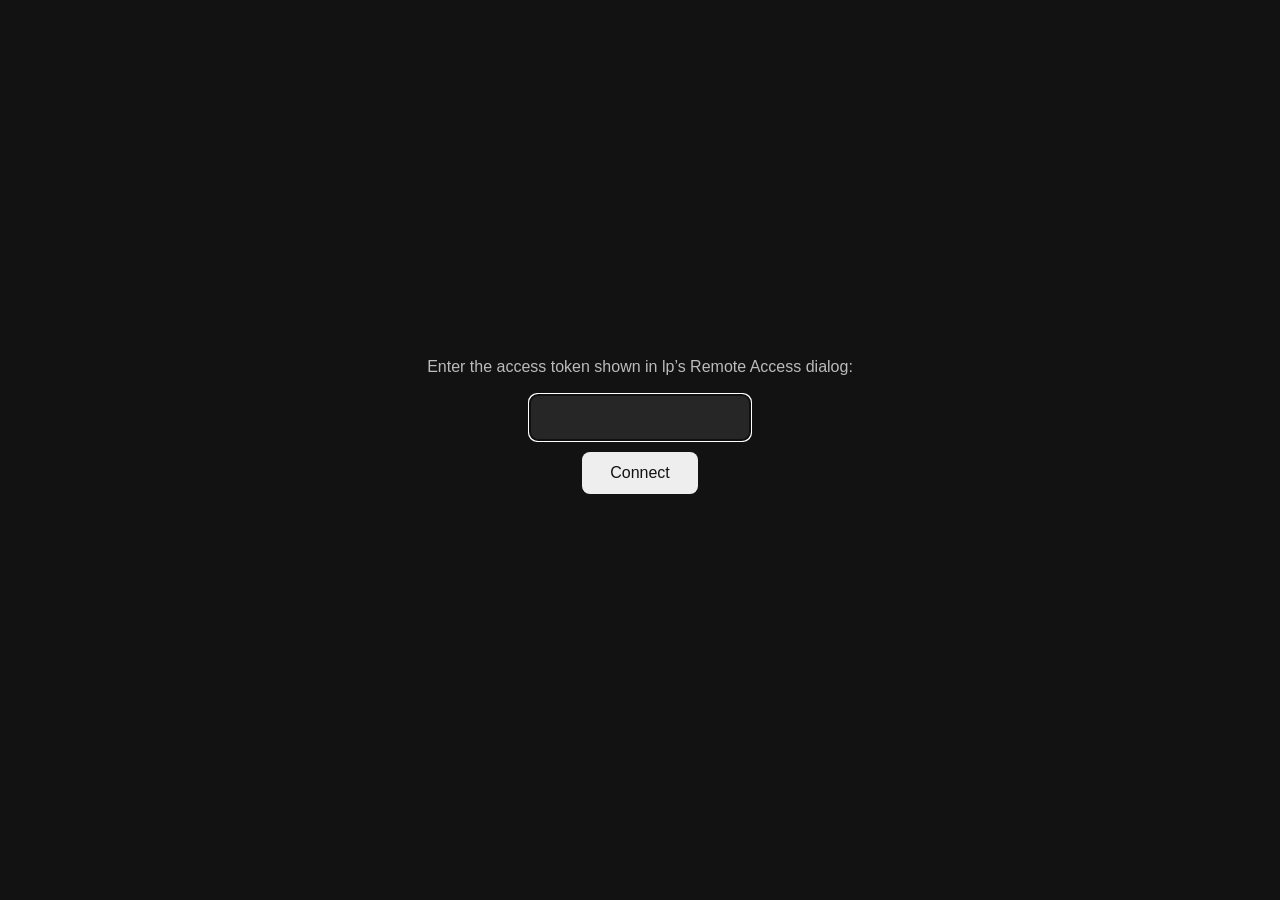
<file: src/webclient/index.html>
<!doctype html>
<!-- lp remote — mini-mode-style phone client. A faithful port of the
     desktop's mini mode: album art in the middle with the unified
     ControlPanel over its bottom edge (always visible here — no hover on a
     phone), tracklist and lyrics as in-flow accordion panes that push the
     art rather than cover it (landscape: tracklist left / lyrics right,
     exactly mini mode's arrangement; portrait: tracklist from the top,
     lyrics from the bottom, one at a time). The library browser is a left
     drawer. -->
<html lang="en">
<head>
<meta charset="utf-8">
<meta name="viewport" content="width=device-width, initial-scale=1, viewport-fit=cover">
<meta name="apple-mobile-web-app-capable" content="yes">
<meta name="apple-mobile-web-app-status-bar-style" content="black-translucent">
<meta name="theme-color" content="#121212">
<title>lp</title>
<link rel="manifest" href="manifest.webmanifest">
<link rel="apple-touch-icon" href="icon.png">
<link rel="icon" href="icon.png">
<link rel="stylesheet" href="style.css">
</head>
<body>

<!-- Stage: three flex slots — tracklist pane | art | lyrics pane. The flex
     direction flips with orientation (row in landscape, column in
     portrait); the panes are zero-size accordions until their body class
     (tracks-open / lyrics-open) opens them, and the art letterboxes into
     whatever space remains. Each pane carries its own permanent title
     label (mirrors mini mode's #mini-tracklist-title / #mini-lyrics-title,
     distinct from the panel's own title — both kept, by design). -->
<main id="stage">
  <div id="tracklist-pane">
    <div id="tracklist-pane-title" class="pane-title"></div>
    <div id="tracklist"></div>
  </div>

  <div id="center">
    <div id="art-area">
      <img id="art" alt="" draggable="false">
      <div id="placeholder"><img src="icon.png" alt=""></div>

      <!-- ControlPanel port (overlay_controls.py): title+heart row,
           time/progress/time row, toggles+transport row. Always visible —
           NOT part of the auto-hiding chrome. Buttons carry lp's own SVG
           icons, injected by app.js. -->
      <div id="panel">
        <div id="panel-title-row">
          <div id="panel-title"></div>
          <button id="fav-btn" aria-label="Favourite"></button>
        </div>
        <div id="seek-row">
          <span id="time-cur">0:00</span>
          <div id="progress" role="slider" aria-label="Seek">
            <div id="progress-track"><div id="progress-fill"></div></div>
          </div>
          <span id="time-len">0:00</span>
        </div>
        <div id="buttons">
          <button id="tracks-btn" class="toggle" aria-label="Tracklist"></button>
          <span class="flex-gap"></span>
          <button id="shuffle-btn" class="toggle" aria-label="Shuffle"></button>
          <button id="prev-btn" aria-label="Previous"></button>
          <button id="play-btn" aria-label="Play"></button>
          <button id="next-btn" aria-label="Next"></button>
          <button id="repeat-btn" class="toggle" aria-label="Repeat"></button>
          <span class="flex-gap"></span>
          <button id="lyrics-btn" class="toggle" aria-label="Lyrics"></button>
        </div>
      </div>
    </div>
  </div>

  <div id="lyrics-pane">
    <div id="lyrics-pane-title" class="pane-title"></div>
    <div id="lyrics"></div>
  </div>
</main>

<!-- chrome: the two corner buttons auto-hide together after idle -->
<button id="menu-btn" class="chrome" aria-label="Library"></button>
<button id="camera-btn" class="chrome" aria-label="Upload album art from camera"></button>
<input id="camera-input" type="file" accept="image/*" capture="environment" hidden>

<!-- Left drawer: library browser (artists collapse; tap a header to open) -->
<div id="scrim"></div>
<nav id="drawer">
  <div id="drawer-top">
    <input id="filter" type="search" placeholder="Filter albums" autocomplete="off">
    <button id="theme-btn" aria-label="Toggle light/dark"></button>
  </div>
  <div id="album-list"></div>
</nav>

<!-- Token prompt (shown only when unauthorized) -->
<div id="token-screen" hidden>
  <div>
    <p>Enter the access token shown in lp&rsquo;s Remote&nbsp;Access dialog:</p>
    <input id="token-input" autocomplete="off" autocapitalize="off" spellcheck="false">
    <button id="token-go">Connect</button>
    <p id="token-err"></p>
  </div>
</div>

<!-- Camera crop screen: the whole photo fits on screen with an adjustable
     crop box over it — drag inside to move, grab an edge/corner to resize
     (free aspect, starts square) — before it's uploaded as additional
     (non-cover) album art. -->
<div id="crop-screen" hidden>
  <button id="crop-cancel" aria-label="Cancel">&times;</button>
  <div id="crop-frame">
    <img id="crop-img" alt="" draggable="false">
    <div id="crop-box">
      <div class="crop-handle corner" data-handle="nw"></div>
      <div class="crop-handle corner" data-handle="ne"></div>
      <div class="crop-handle corner" data-handle="sw"></div>
      <div class="crop-handle corner" data-handle="se"></div>
      <div class="crop-handle edge" data-handle="n"></div>
      <div class="crop-handle edge" data-handle="s"></div>
      <div class="crop-handle edge" data-handle="w"></div>
      <div class="crop-handle edge" data-handle="e"></div>
    </div>
  </div>
  <p id="crop-hint">Drag the box to move &middot; pull an edge or corner to resize</p>
  <div id="crop-actions">
    <button id="crop-retake">Retake</button>
    <button id="crop-use">Use Photo</button>
  </div>
</div>

<!-- ONE persistent audio element — never recreated, or iOS drops the
     background-audio session -->
<audio id="player" playsinline preload="auto"></audio>

<script src="app.js"></script>
</body>
</html>
</file>
<file: src/webclient/style.css>
/* lp remote — mini-mode port: letterboxed art in the middle, the desktop
   ControlPanel (overlay_controls.py) recreated over the art's bottom edge —
   always visible here (no hover on a phone) — and tracklist/lyrics as
   in-flow accordion panes that push the art rather than cover it.
   Landscape mirrors mini mode exactly (tracklist left, lyrics right, both
   can be open); portrait folds them from the top/bottom, one at a time.
   Dark by default; body.light switches the app surfaces (panes, drawer) to
   a light skin — the control panel's scrim stays dark in both, like the
   desktop's (it floats over unpredictable art, not the page). The accent
   (#f2932c) is fixed across both themes. */

:root {
  --bg: #121212;
  --fg: #eee;
  --sub: #bbb;
  --dim: #999;
  --scrim: rgba(20, 20, 20, .55);
  --panel-bg: #181818;
  --input-bg: #262626;
  --row-hover: #262626;
  --header-color: #bbb;
  --caret: #666;
  --count-color: #666;
  --error: #e57373;
  --accent: #f2932c;
  --placeholder-opacity: .5;
  /* ControlPanel scrim tokens — fixed, theme-independent (see _panel_qss:
     the scrim is always dark with white ink; .62 = scrim_alpha(60)/255) */
  --cp-bg: rgba(20, 20, 20, .62);
  --cp-fg: #fff;
  --cp-dim: rgba(255, 255, 255, .7);
  --cp-track: rgba(255, 255, 255, .16);
  /* accordion pane sizes */
  --pane-w: min(30vw, 320px);   /* landscape: each side pane */
  --pane-h: min(40vh, 360px);   /* portrait: top/bottom pane */
}

body.light {
  --bg: #f4f4f5;
  --fg: #1a1a1a;
  --sub: #555;
  --dim: #888;
  --scrim: rgba(255, 255, 255, .65);
  --panel-bg: #ffffff;
  --input-bg: #ececec;
  --row-hover: #e8e8e8;
  --header-color: #555;
  --caret: #999;
  --count-color: #999;
  --error: #c62828;
  --placeholder-opacity: .35;
}

* { margin: 0; padding: 0; box-sizing: border-box; }

/* html paints the whole browser canvas — black, matching the stage's
   letterbox, so any sliver the fixed layers miss (dynamic URL-bar resize,
   overscroll bounce) reads as letterbox instead of a white gap. */
html { background: #000; }

html, body {
  height: 100%;
  overflow: hidden;
  color: var(--fg);
  font: 16px/1.4 -apple-system, "Segoe UI", Roboto, sans-serif;
  overscroll-behavior: none;
  -webkit-tap-highlight-color: transparent;
  user-select: none;
  -webkit-user-select: none;
  transition: color .2s ease;
}

/* Locks the document so it can never scroll or elastic-bounce — every
   panel (#stage/#drawer/#token-screen/#crop-screen) is already its own
   position:fixed layer sized to the viewport, so body itself has nothing
   to scroll. */
body {
  position: fixed;
  inset: 0;
  width: 100%;
  background: var(--bg);
}

/* ── stage: pane | art | pane accordion row/column ────────────────
   Three flex slots. The side panes are zero-size until their body class
   opens them; the art column (#center) soaks up the rest, and the art
   letterboxes into it — mirrors MiniView._apply_side_layout, except the
   viewport can't widen like a desktop window, so the art shrinks instead. */

#stage {
  position: fixed; inset: 0;
  overflow: hidden; background: #000;
  display: flex;
}

#center { flex: 1; min-width: 0; min-height: 0; position: relative; }

#art-area { position: absolute; inset: 0; }

#art {
  position: absolute; inset: 0;
  width: 100%; height: 100%;
  object-fit: contain;          /* full image, letterboxed — never cropped */
  display: none;
}
#art.loaded { display: block; }

#placeholder {
  position: absolute; inset: 0;
  display: flex; align-items: center; justify-content: center;
}
#placeholder img {
  width: 160px; height: 160px;
  opacity: var(--placeholder-opacity);
}

/* ── accordion panes (tracklist / lyrics) ─────────────────────────
   In-flow, animated from zero — they push the art, never cover it.
   These are app surface (like mini mode's side panes on the window's own
   background), so they follow the light/dark theme, unlike the panel. */

#tracklist-pane, #lyrics-pane {
  flex-shrink: 0;
  background: var(--panel-bg);
  display: flex; flex-direction: column;
  overflow: hidden;
  transition: width .3s ease, height .3s ease, background-color .2s ease;
}

.pane-title {
  flex-shrink: 0;
  font-size: 16px; font-weight: 600;
  padding: 10px 16px 6px;
  white-space: nowrap; overflow: hidden; text-overflow: ellipsis;
}
.pane-title:empty { display: none; }

#tracklist, #lyrics {
  flex: 1;
  overflow-y: auto;
  padding: 4px 16px 12px;
}

@media (orientation: landscape) {
  #stage { flex-direction: row; }
  #tracklist-pane, #lyrics-pane { width: 0; height: auto; }
  /* Open width absorbs the notch-side inset so the fixed-width content
     (below) never runs under the clipped edge */
  body.tracks-open #tracklist-pane {
    width: calc(var(--pane-w) + env(safe-area-inset-left, 0px));
  }
  body.lyrics-open #lyrics-pane {
    width: calc(var(--pane-w) + env(safe-area-inset-right, 0px));
  }
  /* Fix the content to the open width so rows don't reflow mid-animation */
  #tracklist-pane > *, #lyrics-pane > * { width: var(--pane-w); }
  #tracklist-pane {
    padding-left: env(safe-area-inset-left, 0px);
    padding-top: env(safe-area-inset-top, 0px);
  }
  #lyrics-pane {
    padding-right: env(safe-area-inset-right, 0px);
    padding-top: env(safe-area-inset-top, 0px);
  }
}

@media (orientation: portrait) {
  #stage { flex-direction: column; }
  #tracklist-pane, #lyrics-pane { height: 0; width: auto; }
  body.tracks-open #tracklist-pane { height: var(--pane-h); }
  body.lyrics-open #lyrics-pane { height: var(--pane-h); }
  #tracklist-pane { padding-top: env(safe-area-inset-top, 0px); }
  #lyrics-pane { padding-bottom: env(safe-area-inset-bottom, 0px); }
}

/* ── control panel: overlay_controls.ControlPanel, ported ─────────
   Centered along the art area's bottom edge, capped to 420px
   (position_control_panel's cap). Squared-off/boxy — PANEL_RADIUS 2 /
   BUTTON_RADIUS 3 — the only round element is the favourite heart.
   Always-dark scrim with white ink regardless of theme; no backdrop blur
   (the desktop scrim has none), a soft drop shadow instead (the QSS-less
   stand-in for _apply_boxy_shadow). Always visible — not .chrome. */

#panel {
  position: absolute;
  left: 50%; transform: translateX(-50%);
  bottom: calc(env(safe-area-inset-bottom, 0px) + 16px);
  width: min(100% - 32px, 420px);
  padding: 10px 14px 8px;
  border-radius: 2px;
  background: var(--cp-bg);
  color: var(--cp-fg);
  box-shadow: 0 3px 16px rgba(0, 0, 0, .5);
}
/* When the portrait lyrics pane already covers the safe area, the art
   area's bottom is well above the viewport's — drop the inset share so the
   panel hugs the art's bottom edge instead of floating high over it. */
@media (orientation: portrait) {
  body.lyrics-open #panel { bottom: 16px; }
}

#panel button {
  border: 0; background: none;
  color: var(--cp-fg);
  border-radius: 3px;
  display: flex; align-items: center; justify-content: center;
  flex-shrink: 0;
}
#panel button:active { background: rgba(242, 147, 44, .35); }  /* accent_hover */
#panel button svg { fill: currentColor; pointer-events: none; }

#panel-title-row { display: flex; align-items: center; gap: 8px; }
#panel-title {
  flex: 1; min-width: 0;
  font-size: 15px; font-weight: 600;
  white-space: nowrap; overflow: hidden; text-overflow: ellipsis;
}
/* The heart: the panel's one round element, always accent-colored (hollow
   or filled) — a standalone action, not a dim-until-active state toggle.
   Double-id selectors here and below out-rank the generic #panel button /
   #buttons button rules. */
#panel #fav-btn {
  width: 32px; height: 32px;
  border-radius: 50%;
  color: var(--accent);
}
#panel #fav-btn svg { width: 18px; height: 18px; }

#seek-row { display: flex; align-items: center; gap: 8px; margin-top: 2px; }
#seek-row span {
  font-size: 11px; color: var(--cp-dim);
  font-variant-numeric: tabular-nums;
  min-width: 34px; text-align: center;
}
/* ClickableProgressBar: a 6px flat bar with an accent fill, wrapped in a
   finger-sized hit area; tap to seek, drag to scrub (pointer events in
   app.js). */
#progress {
  flex: 1;
  height: 28px;
  display: flex; align-items: center;
  touch-action: none;
}
#progress-track {
  width: 100%; height: 6px;
  background: var(--cp-track);
  overflow: hidden;
}
#progress-fill {
  width: 0%; height: 100%;
  background: var(--accent);
}

#buttons { display: flex; align-items: center; gap: 2px; margin-top: 2px; }
#buttons .flex-gap { flex: 1 1 0; min-width: 0; }
/* flex-shrink lets the row compress instead of overflowing the panel when
   both landscape panes squeeze the center column */
#buttons button { width: 34px; height: 34px; flex-shrink: 1; }
#buttons button svg { width: 20px; height: 20px; }
#buttons #prev-btn svg, #buttons #next-btn svg { width: 22px; height: 22px; }
#buttons #play-btn { width: 44px; height: 44px; }
#buttons #play-btn svg { width: 26px; height: 26px; }

/* Toggles sit dim at rest, accent when their pane/state is on — the same
   dim/fg/accent pattern as the desktop toolbar and panel icons. */
#panel .toggle { color: var(--cp-dim); }
#panel .toggle.on { color: var(--accent); }
body.tracks-open #panel #tracks-btn,
body.lyrics-open #panel #lyrics-btn { color: var(--accent); }

/* ── auto-hiding chrome: just the two corner buttons now ──────────── */

.chrome { transition: opacity .35s ease; }
body.idle .chrome { opacity: 0; pointer-events: none; }

button svg { fill: currentColor; display: block; margin: 0 auto; pointer-events: none; }

#menu-btn {
  position: fixed;
  top: calc(env(safe-area-inset-top, 0px) + 10px);
  left: calc(env(safe-area-inset-left, 0px) + 10px);
  width: 44px; height: 44px;
  border: 0; border-radius: 10px;
  background: var(--scrim);
  color: var(--sub);
  backdrop-filter: blur(8px); -webkit-backdrop-filter: blur(8px);
}
#menu-btn svg { width: 22px; height: 22px; }

#theme-btn {
  border: 0; background: var(--input-bg); color: var(--fg);
  width: 44px; height: 44px; border-radius: 10px;
  display: flex; align-items: center; justify-content: center;
  flex-shrink: 0;
}
#theme-btn svg { width: 20px; height: 20px; }

#camera-btn {
  position: fixed;
  top: calc(env(safe-area-inset-top, 0px) + 10px);
  right: calc(env(safe-area-inset-right, 0px) + 10px);
  width: 44px; height: 44px;
  border: 0; border-radius: 10px;
  background: var(--scrim);
  color: var(--sub);
  backdrop-filter: blur(8px); -webkit-backdrop-filter: blur(8px);
  transition: color .2s ease, opacity .35s ease;
}
#camera-btn svg { width: 20px; height: 20px; }
#camera-btn.saved { color: var(--accent); }   /* brief confirmation flash */

/* ── left drawer: library ──────────────────────────────────────── */

#scrim {
  position: fixed; inset: 0;
  background: rgba(0, 0, 0, .5);
  opacity: 0; pointer-events: none;
  transition: opacity .25s ease;
}
body.drawer-open #scrim { opacity: 1; pointer-events: auto; }

#drawer {
  position: fixed; top: 0; bottom: 0; left: 0;
  width: min(85vw, 340px);
  background: var(--panel-bg);
  color: var(--fg);
  transform: translateX(-100%);
  transition: transform .25s ease, background-color .2s ease;
  display: flex; flex-direction: column;
  padding-top: env(safe-area-inset-top, 0px);
  padding-bottom: env(safe-area-inset-bottom, 0px);
}
body.drawer-open #drawer { transform: translateX(0); }

#drawer-top { display: flex; gap: 8px; margin: 12px; }

#filter {
  flex: 1;
  padding: 10px 12px;
  border: 0; border-radius: 8px;
  background: var(--input-bg); color: var(--fg);
  font-size: 15px;
}
#filter::placeholder { color: var(--dim); }

#album-list { flex: 1; overflow-y: auto; }

.artist-header {
  padding: 12px 16px;
  min-height: 44px;
  font-size: 13px; font-weight: 600;
  color: var(--header-color); letter-spacing: .3px;
  display: flex; align-items: center; gap: 10px;
  cursor: pointer;
}
.artist-header:active { background: var(--row-hover); }
.artist-header .caret {
  color: var(--caret); font-size: 10px;
  transition: transform .15s ease;
  width: 12px; text-align: center;
}
.artist-group.open .caret { transform: rotate(90deg); }
.artist-header .count { margin-left: auto; color: var(--count-color); font-size: 12px;
  font-variant-numeric: tabular-nums; }
.artist-group .albums { display: none; }
.artist-group.open .albums { display: block; }
.album-row {
  padding: 12px 16px 12px 38px;
  min-height: 44px;
  font-size: 15px;
  display: flex; align-items: center;
}
.album-row:active { background: var(--row-hover); }
.album-row.playing { color: var(--accent); font-weight: 600; }

/* ── tracklist / lyrics contents ─────────────────────────────────── */

.track-row {
  padding: 12px 6px;
  min-height: 44px;
  font-size: 15px;
  display: flex; gap: 10px; align-items: baseline;
}
.track-row:active { background: var(--row-hover); }
.track-row.playing { color: var(--accent); font-weight: 600; }
.track-row .n { color: var(--dim); font-size: 13px; min-width: 22px; }
.track-row .len { margin-left: auto; color: var(--dim); font-size: 13px; }
.track-row .t {
  flex: 1; min-width: 0;
  white-space: nowrap; overflow: hidden; text-overflow: ellipsis;
}

.lyric-line {
  font-size: 15px; line-height: 1.5;
  color: var(--dim); padding: 4px 6px;
  transition: color .2s ease;
}
.lyric-line.active { color: var(--accent); font-weight: 600; }
.lyric-line:empty { min-height: 12px; }
#lyrics .none { color: var(--dim); text-align: center; margin-top: 25%; }

/* ── token prompt ──────────────────────────────────────────────── */

#token-screen {
  position: fixed; inset: 0;
  background: var(--bg);
  display: flex; align-items: center; justify-content: center;
  padding: 24px; text-align: center;
  z-index: 10;
}
#token-screen[hidden] { display: none; }
#token-screen p { color: var(--sub); margin-bottom: 16px; }
#token-input {
  padding: 12px; font-size: 18px; text-align: center;
  border: 0; border-radius: 8px;
  background: var(--input-bg); color: var(--fg);
  width: 220px; display: block; margin: 0 auto 12px;
}
#token-go {
  padding: 12px 28px; font-size: 16px;
  border: 0; border-radius: 8px;
  background: var(--fg); color: var(--bg);
}
#token-err { color: var(--error); margin-top: 12px; min-height: 1.4em; }

/* ── camera crop screen ──────────────────────────────────────────
   The whole photo, fit to screen (the frame is sized by JS to hug the
   displayed image exactly), with an adjustable crop box over it: drag
   inside to move, grab an edge/corner handle to resize. The area outside
   the box is dimmed by the box's huge spread shadow, clipped by the
   frame's overflow:hidden. */

#crop-screen {
  position: fixed; inset: 0;
  background: #000;
  z-index: 20;
  display: flex; flex-direction: column; align-items: center;
  justify-content: center;
  gap: 14px;
  padding: env(safe-area-inset-top, 0px) env(safe-area-inset-right, 16px)
           env(safe-area-inset-bottom, 0px) env(safe-area-inset-left, 16px);
}
#crop-screen[hidden] { display: none; }

#crop-cancel {
  position: absolute;
  top: calc(env(safe-area-inset-top, 0px) + 10px);
  right: calc(env(safe-area-inset-right, 0px) + 10px);
  width: 40px; height: 40px;
  border: 0; border-radius: 20px;
  background: rgba(255, 255, 255, .12);
  color: #fff;
  font-size: 22px; line-height: 1;
  z-index: 1;   /* above the crop box's screen-wide dim shadow */
}

#crop-frame {
  position: relative;
  /* overflow stays visible: the handles hang OUTSIDE the box edges, and
     the default box already touches the frame — clipping would eat their
     hit areas exactly when the box is against an edge. The dim shadow
     needs no clipping either: the screen behind the photo is pure black,
     so dimming it is invisible. */
  touch-action: none;   /* we own the drag — stop the page scrolling too */
  /* width/height set inline by JS to the fitted photo's display size */
}
#crop-img {
  position: absolute; inset: 0;
  width: 100%; height: 100%;
  display: block;
  pointer-events: none;
}

#crop-box {
  position: absolute;   /* left/top/width/height set inline by JS */
  box-shadow: 0 0 0 9999px rgba(0, 0, 0, .55);   /* dims everything outside */
  outline: 1px solid rgba(255, 255, 255, .9);
  cursor: move;
  /* rule-of-thirds guide */
  background-image:
    linear-gradient(rgba(255, 255, 255, .25) 1px, transparent 1px),
    linear-gradient(90deg, rgba(255, 255, 255, .25) 1px, transparent 1px);
  background-size: 33.34% 33.34%;
  background-position: -1px -1px;   /* hide the 0% lines under the outline */
}

/* Handles: ~32px touch targets centered on their edge/corner, visuals
   drawn much smaller. Corner brackets + edge ticks, white with a hairline
   dark rim so they read on any photo. */
.crop-handle { position: absolute; width: 32px; height: 32px; }
.crop-handle::after {
  content: '';
  position: absolute; inset: 0;
  border: 0 solid #fff;
  filter: drop-shadow(0 0 1px rgba(0, 0, 0, .8));
}
.crop-handle.corner[data-handle="nw"] { top: -12px; left: -12px; }
.crop-handle.corner[data-handle="ne"] { top: -12px; right: -12px; }
.crop-handle.corner[data-handle="sw"] { bottom: -12px; left: -12px; }
.crop-handle.corner[data-handle="se"] { bottom: -12px; right: -12px; }
.corner[data-handle="nw"]::after { inset: 9px auto auto 9px; width: 16px; height: 16px;
  border-top-width: 3px; border-left-width: 3px; }
.corner[data-handle="ne"]::after { inset: 9px 9px auto auto; width: 16px; height: 16px;
  border-top-width: 3px; border-right-width: 3px; }
.corner[data-handle="sw"]::after { inset: auto auto 9px 9px; width: 16px; height: 16px;
  border-bottom-width: 3px; border-left-width: 3px; }
.corner[data-handle="se"]::after { inset: auto 9px 9px auto; width: 16px; height: 16px;
  border-bottom-width: 3px; border-right-width: 3px; }
.crop-handle.edge[data-handle="n"] { top: -16px; left: 50%; margin-left: -16px; }
.crop-handle.edge[data-handle="s"] { bottom: -16px; left: 50%; margin-left: -16px; }
.crop-handle.edge[data-handle="w"] { left: -16px; top: 50%; margin-top: -16px; }
.crop-handle.edge[data-handle="e"] { right: -16px; top: 50%; margin-top: -16px; }
.edge[data-handle="n"]::after, .edge[data-handle="s"]::after {
  inset: 14px 6px; border-top-width: 3px; height: 0; }
.edge[data-handle="w"]::after, .edge[data-handle="e"]::after {
  inset: 6px 14px; border-left-width: 3px; width: 0; }
.edge[data-handle="n"] { cursor: ns-resize; }
.edge[data-handle="s"] { cursor: ns-resize; }
.edge[data-handle="w"] { cursor: ew-resize; }
.edge[data-handle="e"] { cursor: ew-resize; }
.corner[data-handle="nw"], .corner[data-handle="se"] { cursor: nwse-resize; }
.corner[data-handle="ne"], .corner[data-handle="sw"] { cursor: nesw-resize; }

/* Always dark, light-on-black text — this screen's backdrop is fixed black
   (a viewfinder, not the app's own surface), so it must not use the
   theme-reactive --sub (unreadable in the light skin). */
#crop-hint { color: rgba(255, 255, 255, .7); font-size: 13px; text-align: center; }

#crop-actions { display: flex; gap: 12px; width: min(88vw, 380px); }
#crop-actions button {
  flex: 1;
  padding: 13px;
  border: 0; border-radius: 10px;
  font-size: 15px; font-weight: 600;
}
#crop-retake { background: var(--input-bg); color: var(--fg); }
#crop-use { background: var(--accent); color: #1a1200; }

@media (prefers-reduced-motion: reduce) {
  * { transition: none !important; scroll-behavior: auto !important; }
}
</file>
